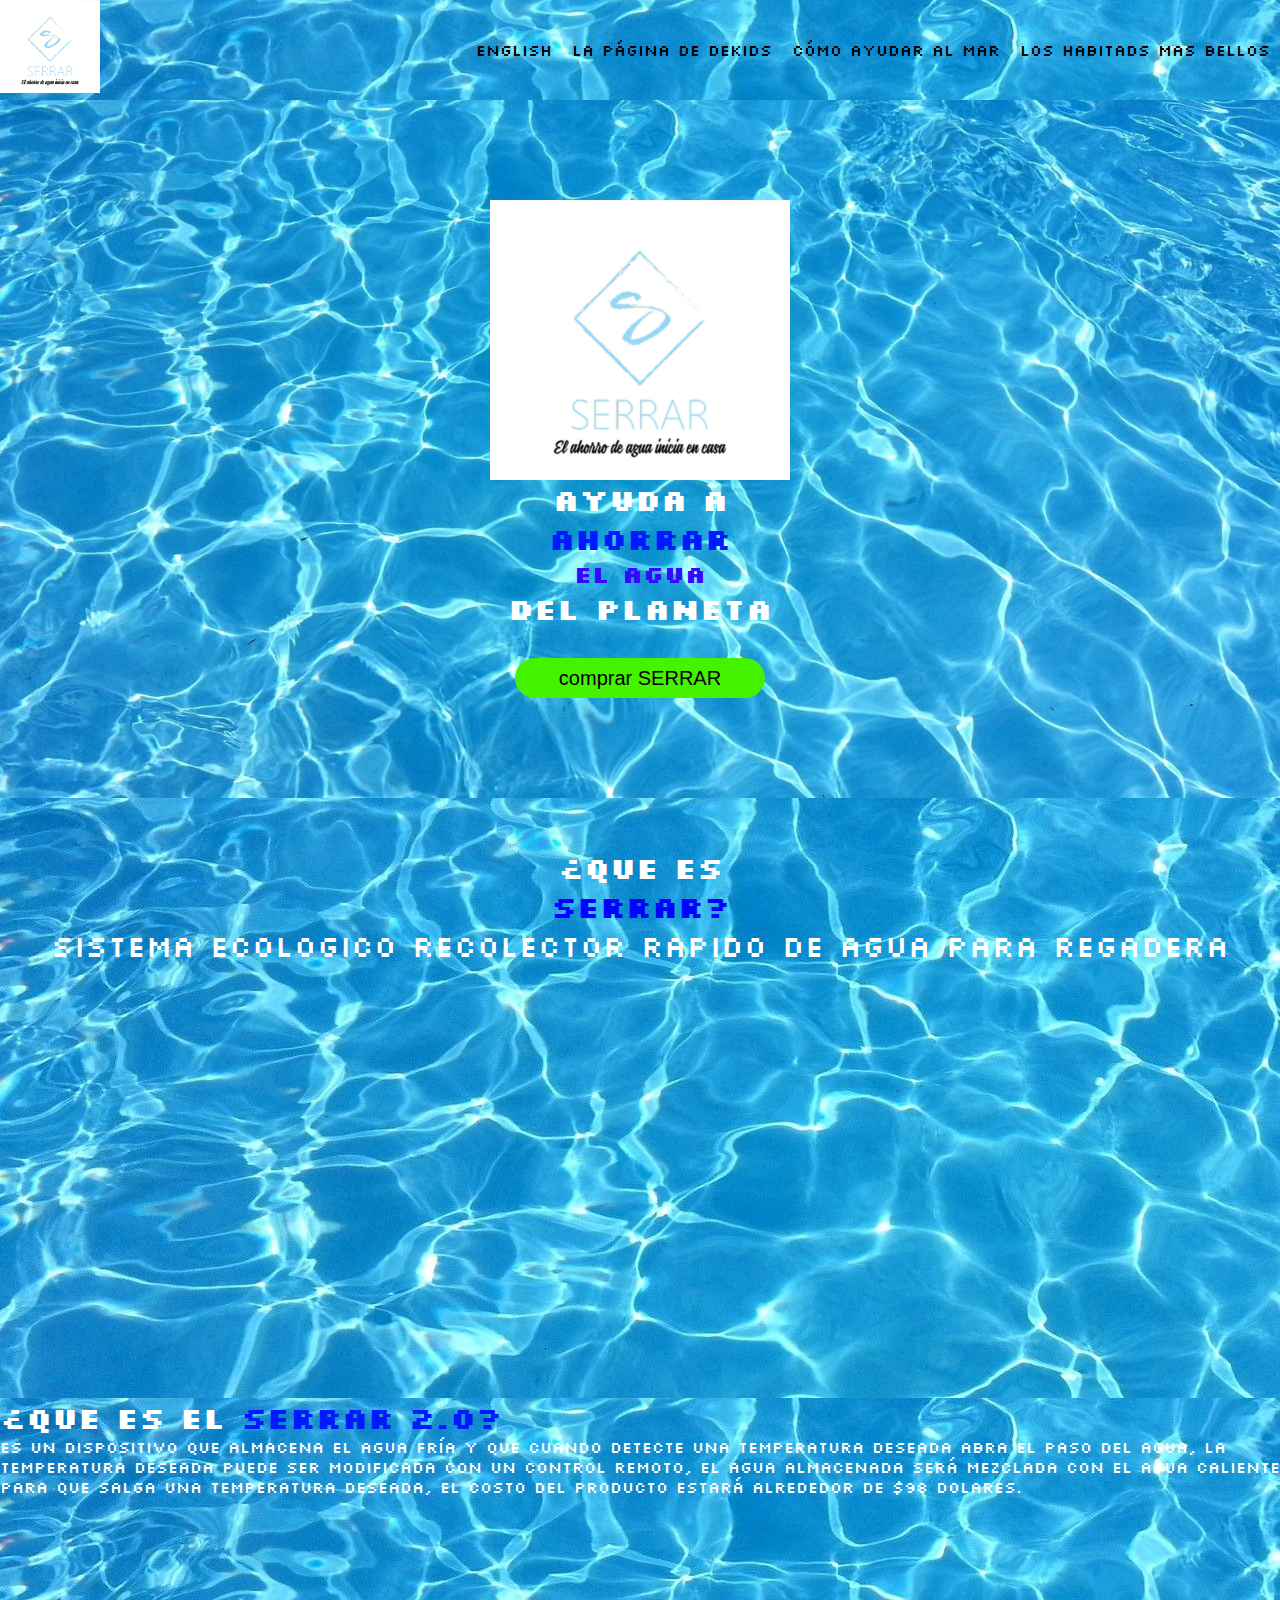
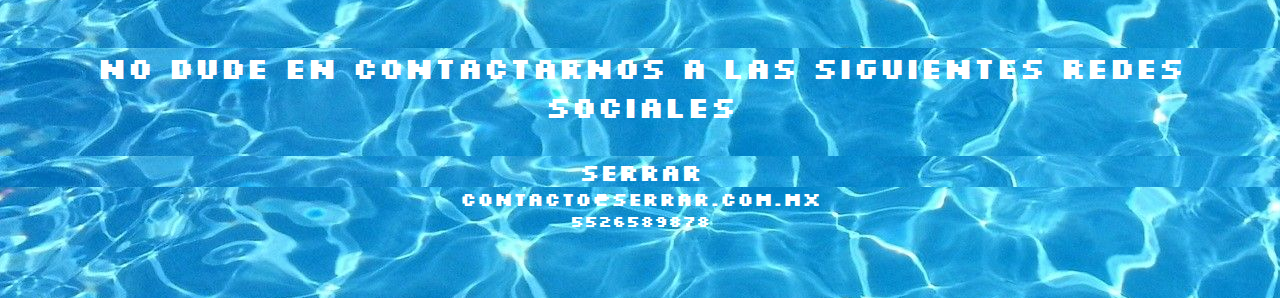
<file: index.html>
<html>

<!DOCTYPE html>
<head>

    <title>
El Ahorro del agua
</title>
<link rel="stylesheet" href="estilo.css">

<header class="header">
    <figure class="logo"><img src="img/Screenshot_20220811-162612.png" alt="" width=""></figure>
    <nav class="menu">
<ul>
    <li><a href="ingles/index.html">English</a></li>
    <li> <a href=https://dekids.com.mx> la página de  dekids </a></li>
    <li> <a href="https://teamseas.org/"> cómo ayudar al mar </a> </li>
    <li> <a href="https://www.noticiasdegipuzkoa.eus/viajes/2022/05/24/habitats-salvajes-bellos-espectacular-experiencia-3588199.html"> los habitads mas bellos</li></a>
</ul>

    </nav>
    
    
    
    </figure>
</header>
<section class="principal" id="principal">
<img src="img/Screenshot_20220811-162612.png" alt=""> 
<h1>  ayuda a  </h1> <h1> <strong> ahorrar </strong> </h1> <h2><strong> el agua  </strong> </h2> <h1>  del planeta </strong> </h1>
<link href="https://fonts.googleapis.com/css2?family=Silkscreen&display=swap" rel="stylesheet">
<button class="principal-boton">     comprar SERRAR</button>
</section>
<link rel="stylesheet" href="estilo.css">
</head>

</html>
<section class="e1">
<h4>¿Que es <strong> <h6>  SERRAR?  </h6> </strong> </h4>
<p>Sistema 
   Ecologico 
   Recolector 
   Rapido de 
   Agua
   para regadera
</p>
<link href="https://fonts.googleapis.com/css2?family=Silkscreen&display=swap" rel="stylesheet">
<iframe width="560" height="315" src="https://www.youtube.com/embed/IfrXXB57m0g" title="YouTube video player" frameborder="0" allow="accelerometer; autoplay; clipboard-write; encrypted-media; gyroscope; picture-in-picture" allowfullscreen></iframe>
</section>




<section class="a">
<h1>¿Que es el <strong> SERRAR 2.0? </strong> </h1>
<p>Es un dispositivo que almacena el agua fría  y que cuando detecte una temperatura deseada abra el paso del agua,  la temperatura deseada puede ser modificada con un control remoto, el agua almacenada será mezclada con el agua caliente para que salga una temperatura deseada, el costo del producto estará alrededor de $98 dolares. </p>


</section>

 
<section class="redescociales"><h1>
No dude en contactarnos a las siguientes redes sociales    
</h1>
<section class="contactarh2"><h2>SERRAR</h2></section>
<h3>contacto@serrar.com.mx</h3>
<h4>5526589878</h4>

</section>
</file>
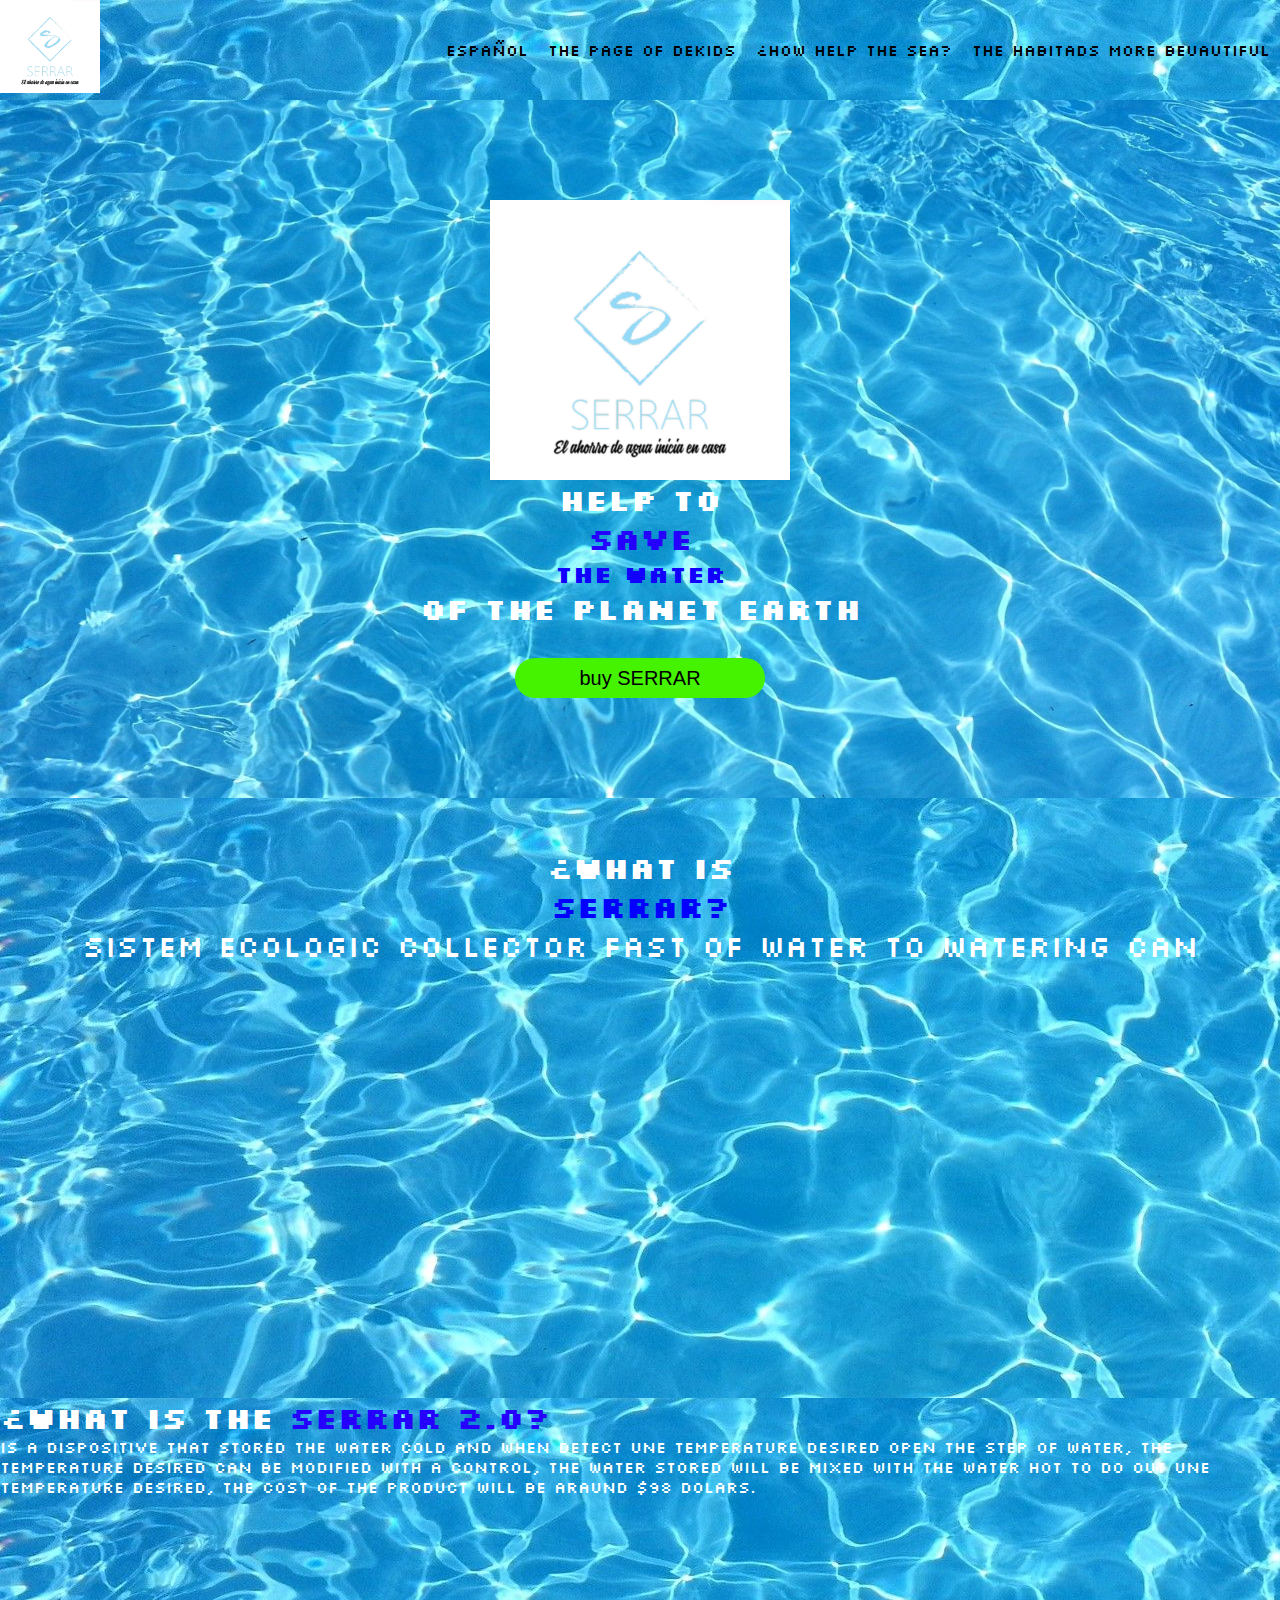
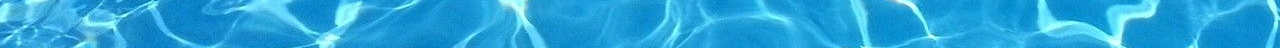
<file: ingles/index.html>
<html>

<!DOCTYPE html>
<head>

    <title>
El haorro del agua
</title>
<link rel="stylesheet" href="estilo.css">

<header class="header">
    <figure class="logo"><img src="img/Screenshot_20220811-162612.png" alt="" width=""></figure>
    <nav class="menu">
<ul>
    <li><a href="../index.html">español</a></li>
    <li> <a href=https://dekids.com.mx> The page of  dekids </a></li>
    <li> <a href="https://teamseas.org/"> ¿How help the sea?  </a> </li>
    <li> <a href="https://www.noticiasdegipuzkoa.eus/viajes/2022/05/24/habitats-salvajes-bellos-espectacular-experiencia-3588199.html"> The habitads more beuautiful </li></a>
</ul>

    </nav>
    
    
    
    </figure>
</header>
<section class="principal" id="principal">
<img src="img/Screenshot_20220811-162612.png" alt=""> 
<h1>  Help to  </h1> <h1> <strong> save </strong> </h1> <h2><strong> the water  </strong> </h2> <h1>  of the planet earth </strong> </h1>
<link href="https://fonts.googleapis.com/css2?family=Silkscreen&display=swap" rel="stylesheet">
<button class="principal-boton">     buy SERRAR</button>
</section>
<link rel="stylesheet" href="estilo.css">
</head>

</html>
<section class="e1">
<h4>¿What is <strong> <h6>  SERRAR?  </h6> </strong> </h4>
<p>sistem 
   ecologic 
   collector 
   fast of 
   water to
   watering can
</p>
<link href="https://fonts.googleapis.com/css2?family=Silkscreen&display=swap" rel="stylesheet">
<iframe width="560" height="315" src="https://www.youtube.com/embed/IfrXXB57m0g" title="YouTube video player" frameborder="0" allow="accelerometer; autoplay; clipboard-write; encrypted-media; gyroscope; picture-in-picture" allowfullscreen></iframe>
</section>




<section class="a">
<h1>¿What is the <strong> SERRAR 2.0? </strong> </h1>
<p>Is a dispositive that stored the water cold  and when detect une temperature desired open the step of water,  the temperature desired can be  modified with a control, the water stored will be mixed with the water hot to do out une temperature desired, the cost of the product will be araund $98 dolars. </p>


</section>
</file>
<file: estilo.css>
*{
    margin: 0px;
}
body{
    background-color: rgb(55, 0, 255);
    color: rgb(255, 255, 255);
    font-family: 'Silkscreen', cursive;
}
.principal img{
    width: 300px;
}
.principal {
    background: yellow;
    background-image: url('img/fondo\ agua.jpg'); padding: 50px;
    color: white;
    text-align: center;
   background-size: cover;
   background-repeat: no-repeat;
   padding: 100px   ;
   
}
h1 strong{
 color: #001aff;   

}
h2 strong{
    color: #3609ff;
}
h1{
    font-family: 'Silkscreen', cursive;
    font-size: 30px;
}




h2{
    font-family: 'Silkscreen', cursive;
}
.menu{
    height: inherit;
}
.header a{
    color: rgb(0, 0, 0);
    text-decoration: none;
height: inherit;
display: flex;
padding: 0px 10px;
align-items: center;
}
.principal-boton{
    width: 250px;
    height: 40px;
    background-color: rgb(69, 243, 0);
    border-radius: 24px;
    border: rgb(69, 243, 0);
    font-size: 20px;
    cursor: pointer;
    margin-top: 30px;

}
ul{
    list-style: none;
    margin: 0px;
    padding: 0px;
    display: flex;
    height: inherit;
}
.header li{
    height: inherit;
}
.logo img{
    width: 100px;
}
.a{
    height: 250px;
    background-image: url(img/fondo\ agua.jpg);
}
.e1 strong h6 {
    color: #0004ff;
    font-size: 30px;
}
.e1{
    height: 500px;
   text-align: center;
   padding: 50px ;
background-image: url(img/fondo\ agua.jpg);
font-family: 'Silkscreen', cursive;
font-size: 30px;
}


.header{
background-image: url(img/fondo\ agua.jpg);
    
    display: flex;
    justify-content: space-between;
    height: 100px;
}
.redescociales{
background-image: url(img/fondo\ agua.jpg);
height: 250px; ;
text-align: center;



}
.contactarh2{
    margin-top: 30px;
    background-image: url(img/fondo\ agua.jpg);
}
</file>
<file: ingles/estilo.css>
*{
    margin: 0px;
}
body{
    background-color: rgb(55, 0, 255);
    color: rgb(255, 255, 255);
    font-family: 'Silkscreen', cursive;
}
.principal img{
    width: 300px;
}
.principal {
    background: yellow;
    background-image: url('img/fondo\ agua.jpg'); padding: 50px;
    color: white;
    text-align: center;
   background-size: cover;
   background-repeat: no-repeat;
   padding: 100px   ;
   
}
h1 strong{
 color: #2600ff;   

}
h2 strong{
    color: #1100ff;
}
h1{
    font-family: 'Silkscreen', cursive;
    font-size: 30px;
}




h2{
    font-family: 'Silkscreen', cursive;
}
.menu{
    height: inherit;
}
.header a{
    color: rgb(0, 0, 0);
    text-decoration: none;
height: inherit;
display: flex;
padding: 0px 10px;
align-items: center;
}
.principal-boton{
    width: 250px;
    height: 40px;
    background-color: rgb(69, 243, 0);
    border-radius: 24px;
    border: rgb(69, 243, 0);
    font-size: 20px;
    cursor: pointer;
    margin-top: 30px;

}
ul{
    list-style: none;
    margin: 0px;
    padding: 0px;
    display: flex;
    height: inherit;
}
.header li{
    height: inherit;
}
.logo img{
    width: 100px;
}
.a{
    height: 250px;
    background-image: url(img/fondo\ agua.jpg);
}
.e1 strong h6 {
    color: #0400ff;
    font-size: 30px;
}
.e1{
    height: 500px;
   text-align: center;
   padding: 50px ;
background-image: url(img/fondo\ agua.jpg);
font-family: 'Silkscreen', cursive;
font-size: 30px;
}


.header{
background-image: url(img/fondo\ agua.jpg);
    
    display: flex;
    justify-content: space-between;
    height: 100px;
}
</file>
